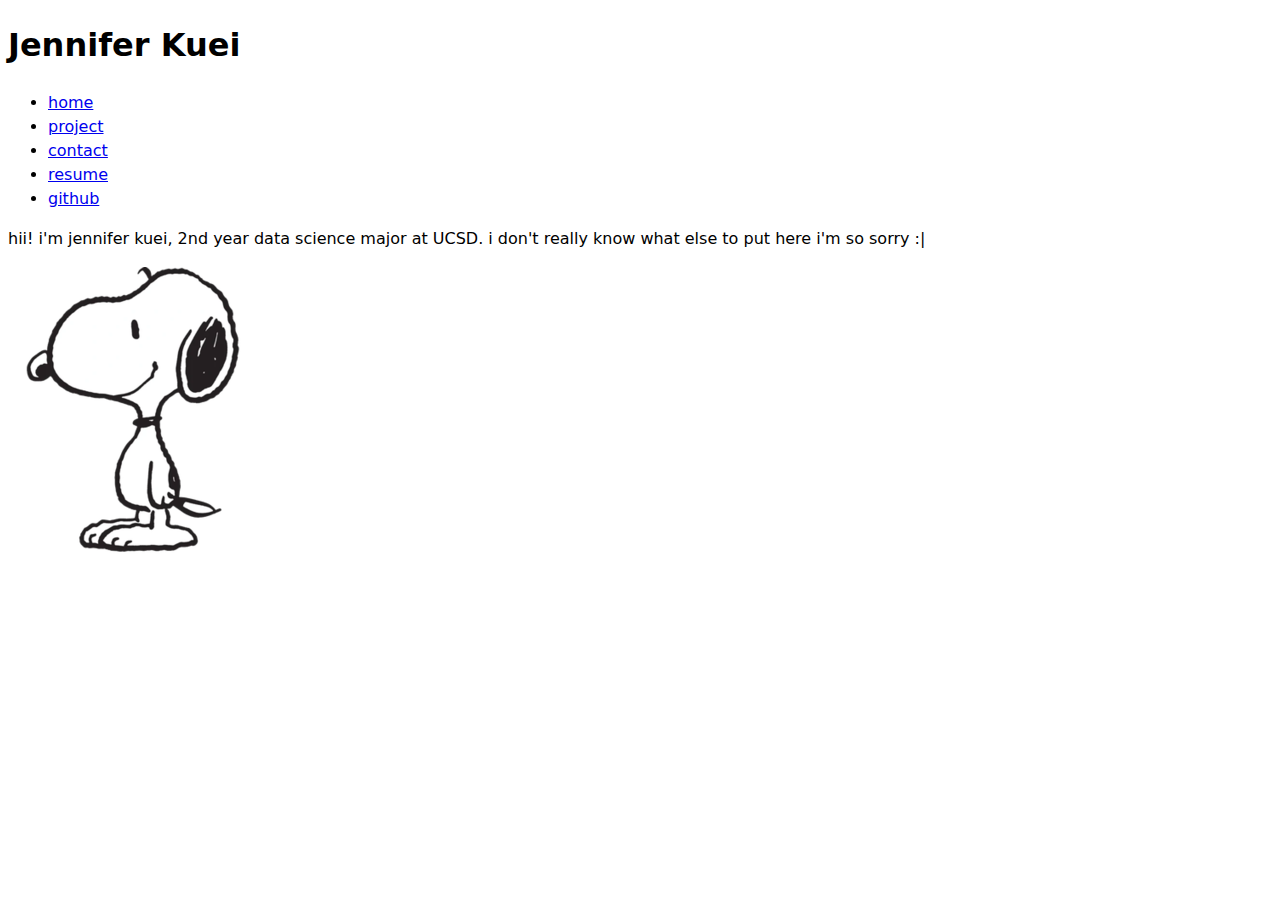
<file: index.html>
<!DOCTYPE html>
<html lang="en">
<head>
    <meta charset="UTF-8">
    <meta name="viewport" content="width=device-width, initial-scale=1.0">
    <title>Jennifer: Personal Site and Portfolio</title>
    <h1>Jennifer Kuei</h1>

    <nav>
        <ul>
            <li><a href="index.html">home</a></li>
            <li><a href="projects/index.html">project</a></li>
            <li><a href="contact/index.html">contact</a></li>
            <li><a href="resume/index.html">resume</a></li>
            <li><a href="https://github.com/j2nnifer" target="_blank">github</a></li>
        </ul>
    </nav>

    <p>hii! i'm jennifer kuei, 2nd year data science major at UCSD. i don't really know what else to put here i'm so sorry :| </p>

    <img src="images/Snoopy_Peanuts.png" alt="not my real dog, but i like snoopy" width="250">

    <link rel="stylesheet" href="style.css">

</head>
<body>
    
</body>
</html>
</file>
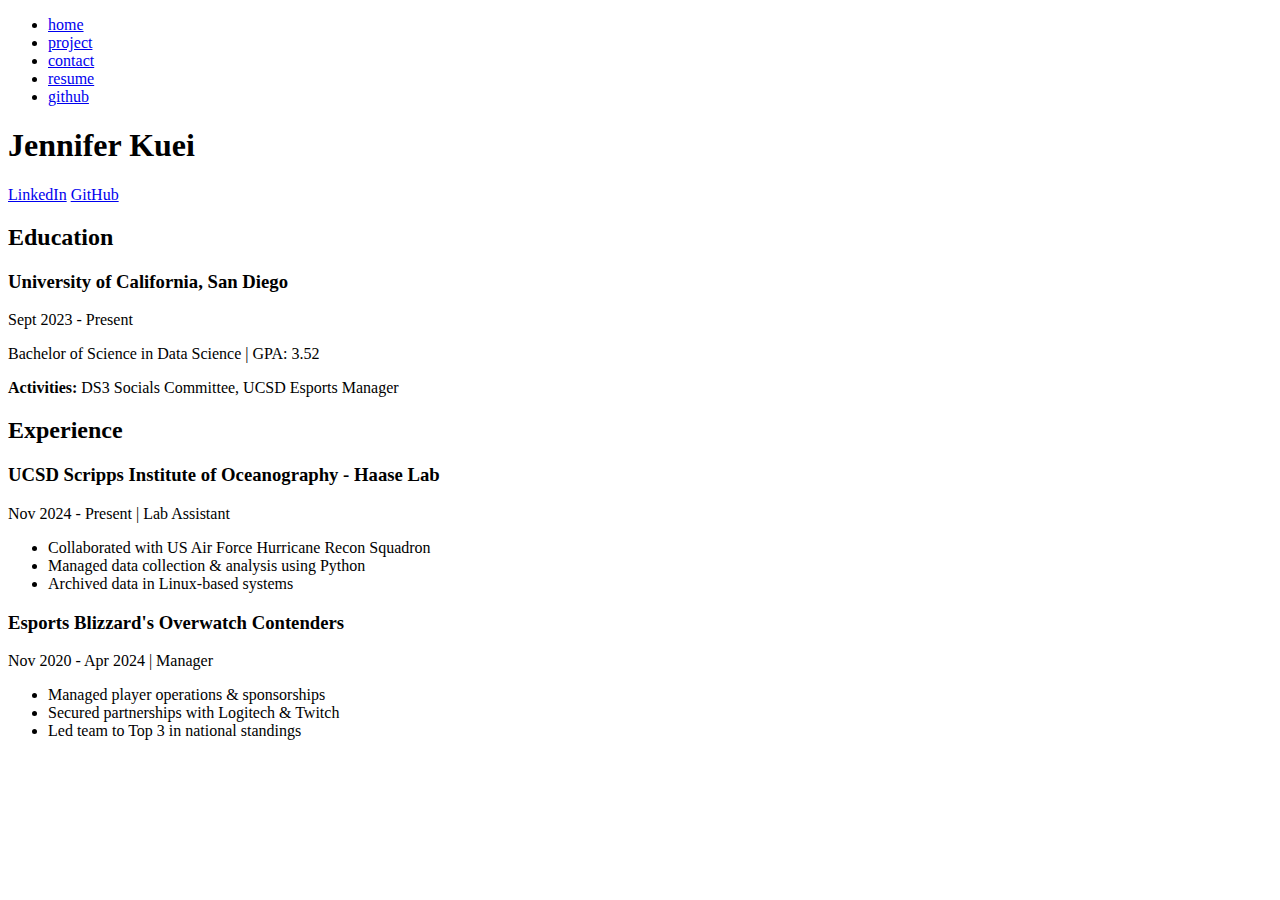
<file: resume/index.html>
<!DOCTYPE html>
<html lang="en">
<head>
    <meta charset="UTF-8">
    <meta name="viewport" content="width=device-width, initial-scale=1.0">

    <nav>
        <ul>
            <li><a href="../index.html">home</a></li>
            <li><a href="../projects/index.html">project</a></li>
            <li><a href="../contact/index.html">contact</a></li>
            <li><a href="../resume/index.html">resume</a></li>
            <li><a href="https://github.com/j2nnifer" target="_blank">github</a></li>
        </ul>
    </nav>

    <title>Jennifer Kuei - Resume</title>
    
</head>
<body>

    <header>
        <h1>Jennifer Kuei</h1>
        <a href="https://linkedin.com/in/jennifer-kuei">LinkedIn</a> 
        <a href="https://github.com/j2nnifer">GitHub</a></p>

    </header>

    <section>
        <h2>Education</h2>
        <article>
            <h3>University of California, San Diego</h3>
            <p><time>Sept 2023 - Present</time></p>
            <p>Bachelor of Science in Data Science | GPA: 3.52</p>
            <p><strong>Activities:</strong> DS3 Socials Committee, UCSD Esports Manager</p>
        </article>


    </section>

    <section>
        <h2>Experience</h2>
        <article>
            <h3>UCSD Scripps Institute of Oceanography - Haase Lab</h3>
            <p><time>Nov 2024 - Present</time> | Lab Assistant</p>
            <ul>
                <li>Collaborated with US Air Force Hurricane Recon Squadron</li>
                <li>Managed data collection & analysis using Python</li>
                <li>Archived data in Linux-based systems</li>
            </ul>
        </article>

        <article>
            <h3>Esports Blizzard's Overwatch Contenders</h3>
            <p><time>Nov 2020 - Apr 2024</time> | Manager</p>
            <ul>
                <li>Managed player operations & sponsorships</li>
                <li>Secured partnerships with Logitech & Twitch</li>
                <li>Led team to Top 3 in national standings</li>
            </ul>
        </article>
    </section>

        

</body>
</html>
</file>
<file: style.css>
body {
    /* Set line height to 1.5 times the font size
         and use the OS’s UI font as the website font
       */
    font: 100%/1.5 system-ui;
  }
</file>
